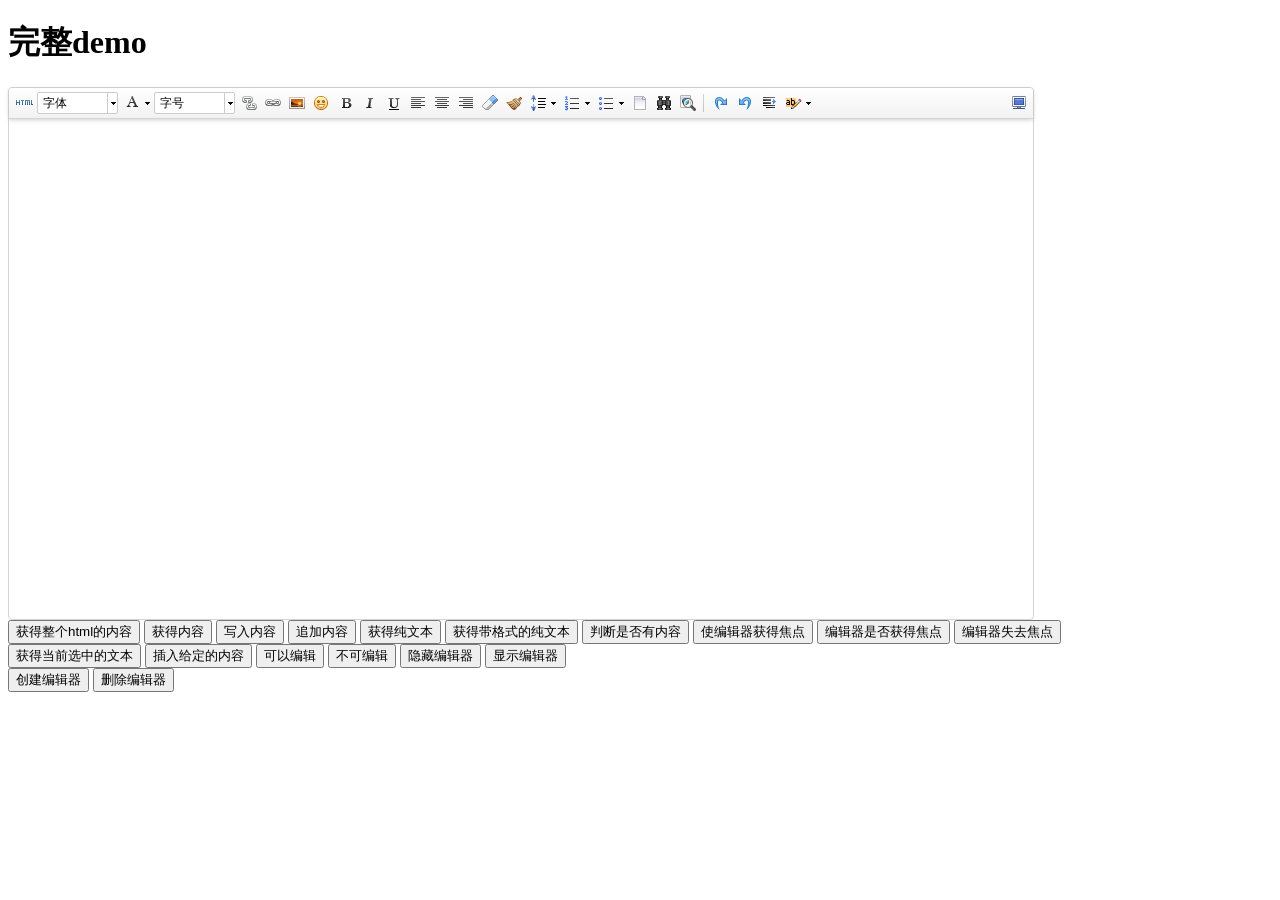
<file: webapps/js/ueditor/index.html>
<!DOCTYPE HTML PUBLIC "-//W3C//DTD HTML 4.01 Transitional//EN"
        "http://www.w3.org/TR/html4/loose.dtd">
<html>
<head>
    <title>完整demo</title>
    <meta http-equiv="Content-Type" content="text/html;charset=utf-8"/>
    <script type="text/javascript" charset="utf-8" src="ueditor.config.js"></script>
    <script type="text/javascript" charset="utf-8" src="ueditor.all.min.js"> </script>
    <style type="text/css">
        div{
            width:100%;
        }
    </style>
</head>
<body>
<div>
    <h1>完整demo</h1>
    <script id="editor" type="text/plain" style="width:1024px;height:500px;"></script>
</div>
<div id="btns">
    <div>
        <button onclick="getAllHtml()">获得整个html的内容</button>
        <button onclick="getContent()">获得内容</button>
        <button onclick="setContent()">写入内容</button>
        <button onclick="setContent(true)">追加内容</button>
        <button onclick="getContentTxt()">获得纯文本</button>
        <button onclick="getPlainTxt()">获得带格式的纯文本</button>
        <button onclick="hasContent()">判断是否有内容</button>
        <button onclick="setFocus()">使编辑器获得焦点</button>
        <button onmousedown="isFocus(event)">编辑器是否获得焦点</button>
        <button onmousedown="setblur(event)" >编辑器失去焦点</button>

    </div>
    <div>
        <button onclick="getText()">获得当前选中的文本</button>
        <button onclick="insertHtml()">插入给定的内容</button>
        <button id="enable" onclick="setEnabled()">可以编辑</button>
        <button onclick="setDisabled()">不可编辑</button>
        <button onclick=" UE.getEditor('editor').setHide()">隐藏编辑器</button>
        <button onclick=" UE.getEditor('editor').setShow()">显示编辑器</button>
    </div>

</div>
<div>
    <button onclick="createEditor()">
    创建编辑器</button>
    <button onclick="deleteEditor()">
    删除编辑器</button>
</div>

<script type="text/javascript">

    //实例化编辑器
    //建议使用工厂方法getEditor创建和引用编辑器实例，如果在某个闭包下引用该编辑器，直接调用UE.getEditor('editor')就能拿到相关的实例
    var ue = UE.getEditor('editor');


    function isFocus(e){
        alert(UE.getEditor('editor').isFocus());
        UE.dom.domUtils.preventDefault(e)
    }
    function setblur(e){
        UE.getEditor('editor').blur();
        UE.dom.domUtils.preventDefault(e)
    }
    function insertHtml() {
        var value = prompt('插入html代码', '');
        UE.getEditor('editor').execCommand('insertHtml', value)
    }
    function createEditor() {
        enableBtn();
        UE.getEditor('editor');
    }
    function getAllHtml() {
        alert(UE.getEditor('editor').getAllHtml())
    }
    function getContent() {
        var arr = [];
        arr.push("使用editor.getContent()方法可以获得编辑器的内容");
        arr.push("内容为：");
        arr.push(UE.getEditor('editor').getContent());
        alert(arr.join("\n"));
    }
    function getPlainTxt() {
        var arr = [];
        arr.push("使用editor.getPlainTxt()方法可以获得编辑器的带格式的纯文本内容");
        arr.push("内容为：");
        arr.push(UE.getEditor('editor').getPlainTxt());
        alert(arr.join('\n'))
    }
    function setContent(isAppendTo) {
        var arr = [];
        arr.push("使用editor.setContent('欢迎使用ueditor')方法可以设置编辑器的内容");
        UE.getEditor('editor').setContent('欢迎使用ueditor', isAppendTo);
        alert(arr.join("\n"));
    }
    function setDisabled() {
        UE.getEditor('editor').setDisabled('fullscreen');
        disableBtn("enable");
    }

    function setEnabled() {
        UE.getEditor('editor').setEnabled();
        enableBtn();
    }

    function getText() {
        //当你点击按钮时编辑区域已经失去了焦点，如果直接用getText将不会得到内容，所以要在选回来，然后取得内容
        var range = UE.getEditor('editor').selection.getRange();
        range.select();
        var txt = UE.getEditor('editor').selection.getText();
        alert(txt)
    }

    function getContentTxt() {
        var arr = [];
        arr.push("使用editor.getContentTxt()方法可以获得编辑器的纯文本内容");
        arr.push("编辑器的纯文本内容为：");
        arr.push(UE.getEditor('editor').getContentTxt());
        alert(arr.join("\n"));
    }
    function hasContent() {
        var arr = [];
        arr.push("使用editor.hasContents()方法判断编辑器里是否有内容");
        arr.push("判断结果为：");
        arr.push(UE.getEditor('editor').hasContents());
        alert(arr.join("\n"));
    }
    function setFocus() {
        UE.getEditor('editor').focus();
    }
    function deleteEditor() {
        disableBtn();
        UE.getEditor('editor').destroy();
    }
    function disableBtn(str) {
        var div = document.getElementById('btns');
        var btns = UE.dom.domUtils.getElementsByTagName(div, "button");
        for (var i = 0, btn; btn = btns[i++];) {
            if (btn.id == str) {
                UE.dom.domUtils.removeAttributes(btn, ["disabled"]);
            } else {
                btn.setAttribute("disabled", "true");
            }
        }
    }
    function enableBtn() {
        var div = document.getElementById('btns');
        var btns = UE.dom.domUtils.getElementsByTagName(div, "button");
        for (var i = 0, btn; btn = btns[i++];) {
            UE.dom.domUtils.removeAttributes(btn, ["disabled"]);
        }
    }
</script>
</body>
</html>
</file>
